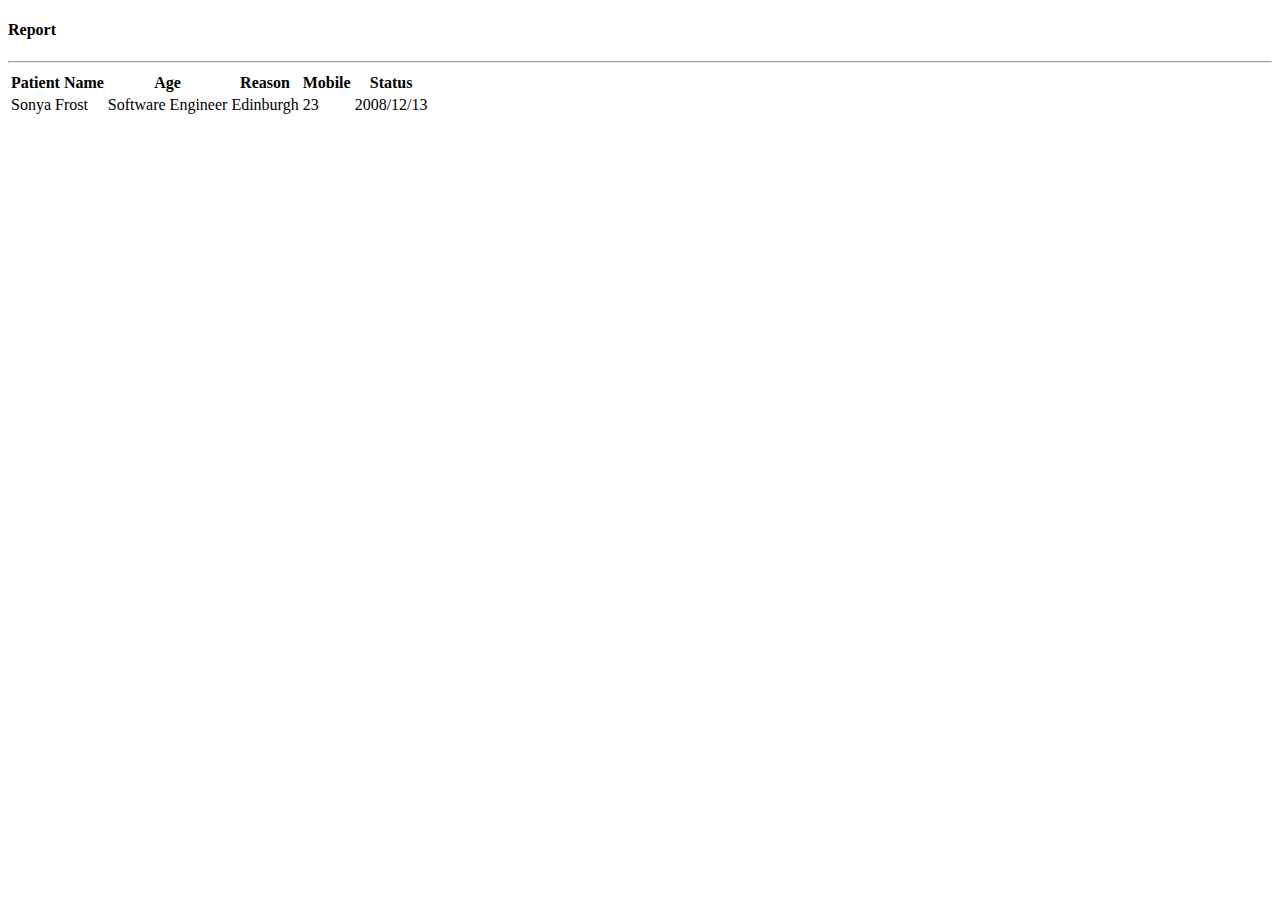
<file: blooddonor/src/main/resources/templates/bloodrequest.html>
<!DOCTYPE html>
<html xmlns:th="http://www.thymeleaf.org">
<head>
    <meta charset="ISO-8859-1">
    <title>Insert title here</title>
</head>
<body th:fragment="bloodrequest">

<div class="container ">
    <h4>Report</h4>
    <hr>
    <div class="row" style="width: 72vw">
        <div class="col-12">
            <div class="data_table">
                <table id="example" class="table table-striped table-bordered">
                    <thead class="table-dark">
                    <tr>
                        <th>Patient Name</th>
                        <th>Age</th>
                        <th>Reason</th>
                        <th>Mobile</th>
                        <th>Status</th>
                    </tr>
                    </thead>
                    <tbody>
                    <tr>
                        <td>Sonya Frost</td>
                        <td>Software Engineer</td>
                        <td>Edinburgh</td>
                        <td>23</td>
                        <td>2008/12/13</td>
                    </tr>
                    </tbody>
                </table>
            </div>
        </div>
    </div>
</div>
</body>
</html>
</file>
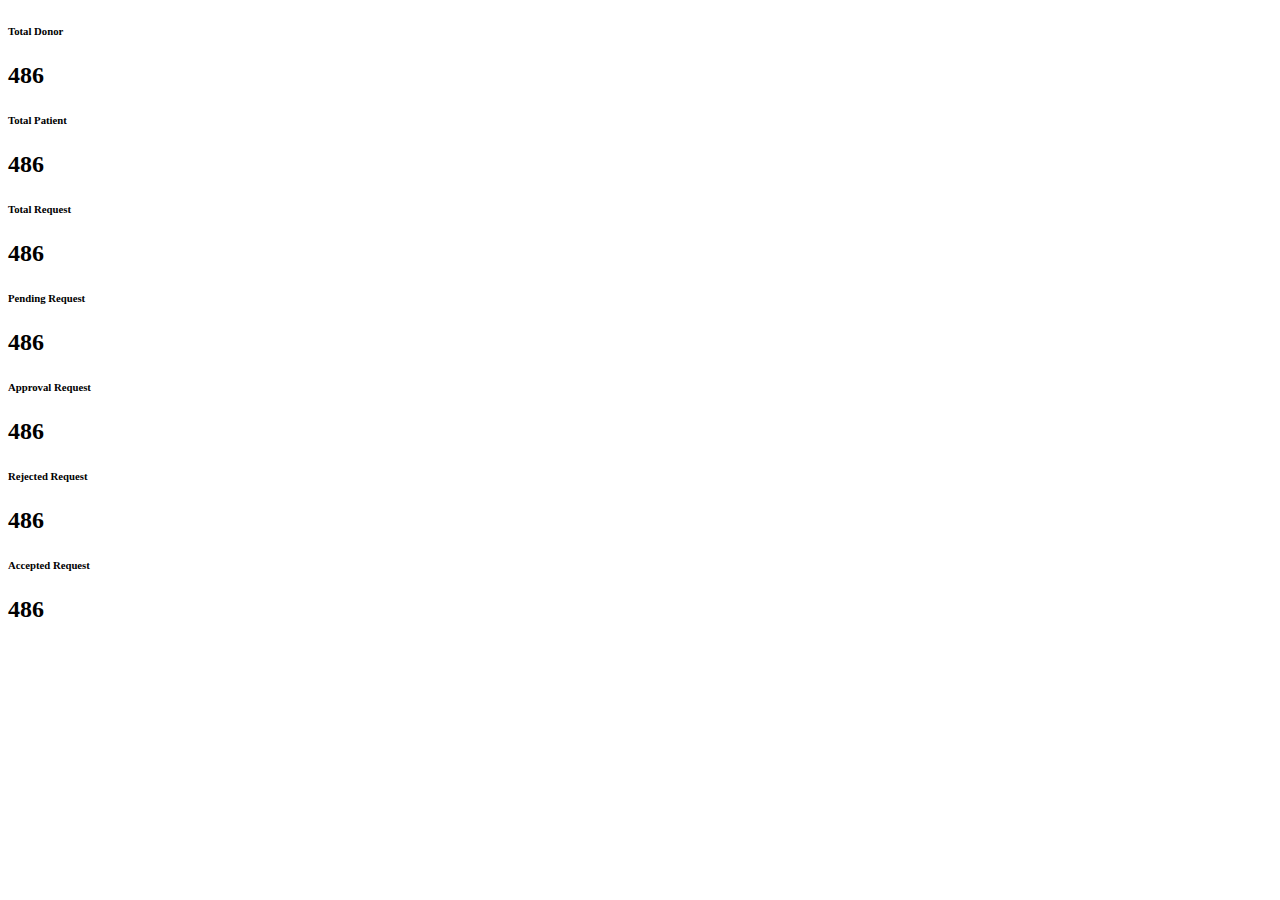
<file: blooddonor/src/main/resources/templates/dashboard.html>
<!DOCTYPE html>
<html xmlns:th="http://www.thymeleaf.org">
<head>
<meta charset="ISO-8859-1">
<title>Insert title here</title>
</head>
<body th:fragment="dashboard">
	<div class="container mt-3" >
		<div class="row" th:if="${session.role=='admin'}">
			<div class="col-md-4 col-xl-3">
				<div class="card bg-c-blue order-card">
					<div class="card-block">
						<h6 class="m-b-20">Total Donor</h6>
						<h2 class="text-right">
							<i class="fa fa-tasks "></i> <span> 486 </span>
						</h2>
					</div>
				</div>
			</div>

			<div class="col-md-4 col-xl-3">
				<div class="card bg-c-green order-card">
					<div class="card-block">
						<h6 class="m-b-20">Total Patient</h6>
						<h2 class="text-right">
							<i class="fa fa-user"></i> <span> 486 </span>
						</h2>
					</div>
				</div>
			</div>

			<div class="col-md-4 col-xl-3">
				<div class="card bg-c-green order-card">
					<div class="card-block">
						<h6 class="m-b-20">Total Request</h6>
						<h2 class="text-right">
							<i class="fa fa-user"></i> <span> 486 </span>
						</h2>
					</div>
				</div>
			</div>


			<div class="col-md-4 col-xl-3">
				<div class="card bg-c-yellow order-card">
					<div class="card-block">
						<h6 class="m-b-20">Pending Request</h6>
						<h2 class="text-right">
							<i class="fa fa-list-alt"></i> <span> 486 </span>
						</h2>
					</div>
				</div>
			</div>

			<div class="col-md-4 col-xl-3">
				<div class="card bg-c-yellow order-card">
					<div class="card-block">
						<h6 class="m-b-20">Approval Request</h6>
						<h2 class="text-right">
							<i class="fa fa-spinner"></i> <span> 486 </span>
						</h2>
					</div>
				</div>
			</div>

			<div class="col-md-4 col-xl-3">
				<div class="card bg-c-pink order-card">
					<div class="card-block">
						<h6 class="m-b-20">Rejected Request</h6>
						<h2 class="text-right">
							<i class="fa  fa-exclamation"></i> <span> 486 </span>
						</h2>
					</div>
				</div>
			</div>
		</div>

	</div>
	<div class="row" th:if="${session.role=='donor'}">
		<div class="col-md-4 col-xl-4">
			<div class="card bg-c-yellow order-card">
				<div class="card-block">
					<h6 class="m-b-20">Accepted Request</h6>
					<h2 class="text-right">
						<i class="fa fa-spinner"></i> <span> 486 </span>
					</h2>
				</div>
			</div>
		</div>
	</div>

</body>
</html>
</file>
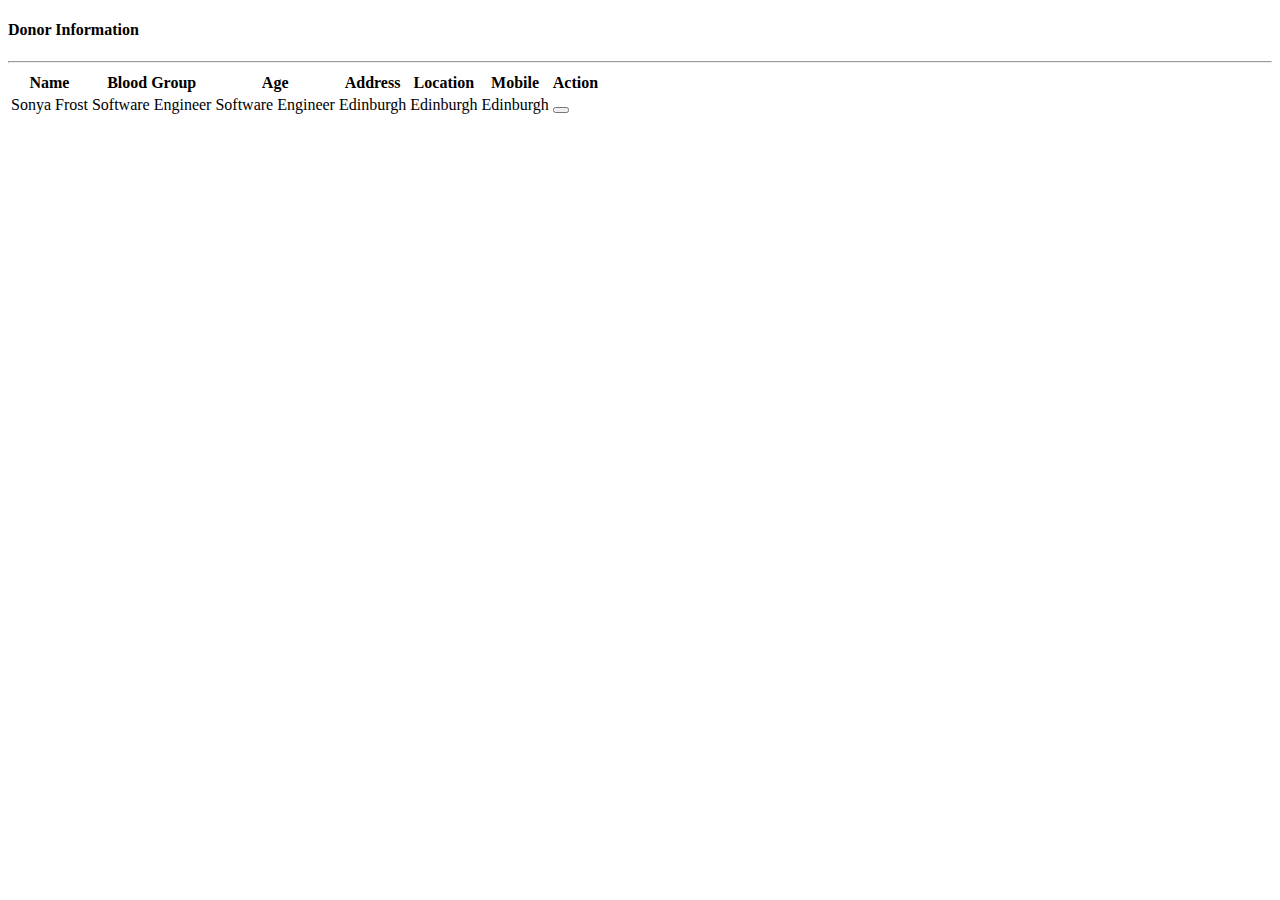
<file: blooddonor/src/main/resources/templates/donordetail.html>
<!DOCTYPE html>
<html xmlns:th="http://www.thymeleaf.org">
<head>
<meta charset="ISO-8859-1">
<title>Insert title here</title>
</head>
<body >

	<div class="container " th:fragment="donor">
		<h4>Donor Information</h4>
		<hr>
	
		<div class="row" style="width: 72vw">
			<div class="col-12">
				<div class="data_table">
					<table id="example" class="table table-striped table-bordered">
						<thead class="table-dark">
							<tr>
								<th>Name</th>
								<th>Blood Group</th>
								<th>Age</th>
								<th>Address</th>
								<th>Location</th>
								<th>Mobile</th>
								<th>Action</th>
							</tr>
						</thead>
						<tbody>
							<tr>
								<td>Sonya Frost</td>
								<td>Software Engineer</td>
								<td>Software Engineer</td>
								<td>Edinburgh</td>
								<td>Edinburgh</td>
								<td>Edinburgh</td>
								<td>
									<button class="btn btn-danger btn-sm rounded-0" type="button"
										data-toggle="tooltip" data-placement="top" title="Delete">
										<i class="fa fa-trash"></i>
									</button>
								</td>
							</tr>
						</tbody>
					</table>
				</div>
			</div>
		</div>
	</div>
</body>
</html>
</file>
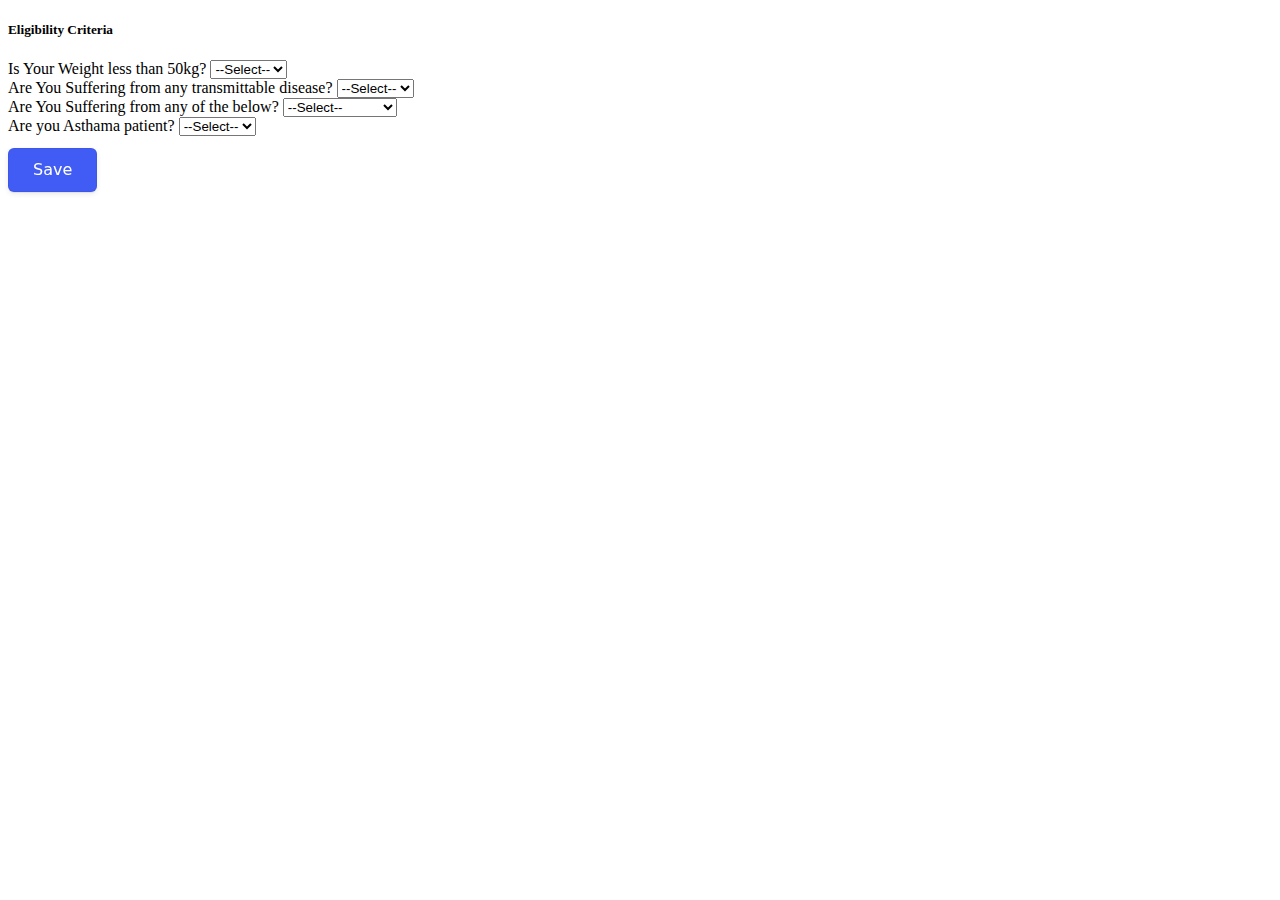
<file: blooddonor/src/main/resources/templates/eligible.html>
<!DOCTYPE html>
<html lang="en" xmlns:th="http://www.thymeleaf.org" th:fragment="eligible">
<head>
    <meta charset="UTF-8">
    <title>Title</title>
</head>
<style>
    .button-9 {
        appearance: button;
        backface-visibility: hidden;
        background-color: #405cf5;
        border-radius: 6px;
        border-width: 0;
        box-shadow: rgba(50, 50, 93, .1) 0 0 0 1px inset, rgba(50, 50, 93, .1) 0
            2px 5px 0, rgba(0, 0, 0, .07) 0 1px 1px 0;
        box-sizing: border-box;
        color: #fff;
        cursor: pointer;
        font-family: -apple-system, system-ui, "Segoe UI", Roboto,
            "Helvetica Neue", Ubuntu, sans-serif;
        font-size: 100%;
        height: 44px;
        line-height: 1.15;
        margin: 12px 0 0;
        outline: none;
        overflow: hidden;
        padding: 0 25px;
        position: relative;
        text-align: center;
        text-transform: none;
        transform: translateZ(0);
        transition: all .2s, box-shadow .08s ease-in;
        user-select: none;
        touch-action: manipulation;
        float
    }

    .button-9:disabled {
        cursor: default;
    }

    .button-9:focus {
        box-shadow: rgba(50, 50, 93, .1) 0 0 0 1px inset, rgba(50, 50, 93, .2) 0
            6px 15px 0, rgba(0, 0, 0, .1) 0 2px 2px 0, rgba(50, 151, 211, .3) 0 0
            0 4px;
    }

</style>
<body>
<div class="modal fade" id="model-eligible" data-bs-backdrop="static"
     data-bs-keyboard="false" tabindex="-1"
     aria-labelledby="staticBackdropLabel" aria-hidden="true">
    <div class="modal-dialog">
        <div class="modal-content">
            <div class="modal-header">
                <h5 class="modal-title" id="staticBackdropLabel">Eligibility Criteria</h5>
            </div>
            <div class="modal-body">
                <p id="error" style="color:red"></p>
                <form action="/eligibleDonor" id="employeeForm" method="post">
                    <div class="modal-body">
                        <div class="form-group">
                            <label for="weight" class="control-label">Is Your Weight less than 50kg? </label>
                            <select
                                    class="form-select" aria-label="Default select example"
                                    id="weight" name="isWeight">
                                <option value="select" selected>--Select--</option>
                                <option value="yes">Yes</option>
                                <option value="no">No</option>
                            </select>
                        </div>
                        <div class="form-group">
                            <label for="disease" class="control-label">Are You Suffering from any transmittable
                                disease? </label> <select
                                class="form-select" aria-label="Default select example"
                                id="disease" name="isTransmittableDisease">
                            <option value="select" selected>--Select--</option>
                            <option value="yes">Yes</option>
                            <option value="no">No</option>
                        </select>
                        </div>
                        <div class="form-group">
                            <label for="suffer" class="control-label">Are You Suffering from any of the below? </label>
                            <select
                                    class="form-select" aria-label="Default select example"
                                    id="suffer" name="disease">
                                <option value="select" selected>--Select--</option>
                                <option value="diabetes">Diabetes</option>
                                <option value="cancer">Cancer</option>
                                <option value="pressure">Blood Pressure</option>
                                <option value="no-other">No other</option>
                            </select>
                        </div>
                        <div class="form-group">
                            <label for="asthama" class="control-label">Are you Asthama patient? </label> <select
                                class="form-select" aria-label="Default select example"
                                id="asthama" name="isAsthama">
                            <option value="select" selected>--Select--</option>
                            <option value="yes">Yes</option>
                            <option value="no">No</option>
                        </select>
                        </div>
                    </div>

                    <div class="modal-footer">
                        <button type="submit" id="addEligible" class="button-9" disabled>Save</button>
                    </div>
                </form>
            </div>
        </div>
    </div>
</div>
<script src="https://code.jquery.com/jquery-3.6.1.min.js"
        integrity="sha256-o88AwQnZB+VDvE9tvIXrMQaPlFFSUTR+nldQm1LuPXQ="
        crossorigin="anonymous">

</script>
</body>
</html>
</file>
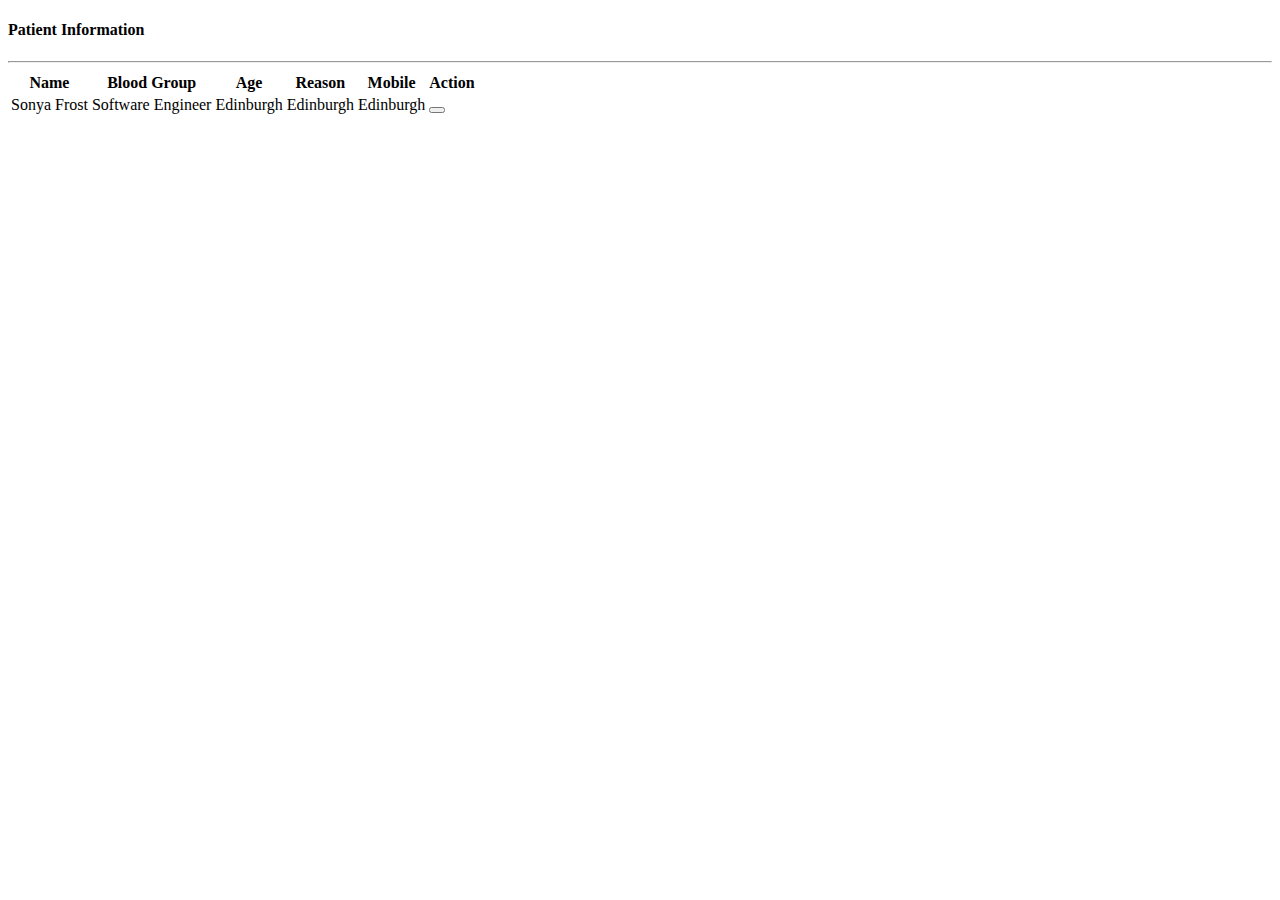
<file: blooddonor/src/main/resources/templates/patient.html>
<!DOCTYPE html>
<html xmlns:th="http://www.thymeleaf.org">
<head>
    <meta charset="ISO-8859-1">
    <title>Insert title here</title>
</head>
<body th:fragment="patient">

<div class="container " >
    <h4>Patient Information</h4>
    <hr>
    <div class="row" style="width: 72vw">
        <div class="col-12">
            <div class="data_table">
                <table id="example" class="table table-striped table-bordered">
                    <thead class="table-dark">
                    <tr>
                        <th>Name</th>
                        <th>Blood Group</th>
                        <th>Age</th>
                        <th>Reason</th>
                        <th>Mobile</th>
                        <th>Action</th>
                    </tr>
                    </thead>
                    <tbody>

                    <tr>
                        <td>Sonya Frost</td>
                        <td>Software Engineer</td>
                        <td>Edinburgh</td>
                        <td>Edinburgh</td>
                        <td>Edinburgh</td>
                        <td>
                            <button class="btn btn-danger btn-sm rounded-0" type="button"
                                    data-toggle="tooltip" data-placement="top" title="Delete">
                                <i class="fa fa-trash"></i>
                            </button>
                        </td>
                    </tr>
                    </tbody>
                </table>
            </div>
        </div>
    </div>
</div>
</body>
</html>
</file>
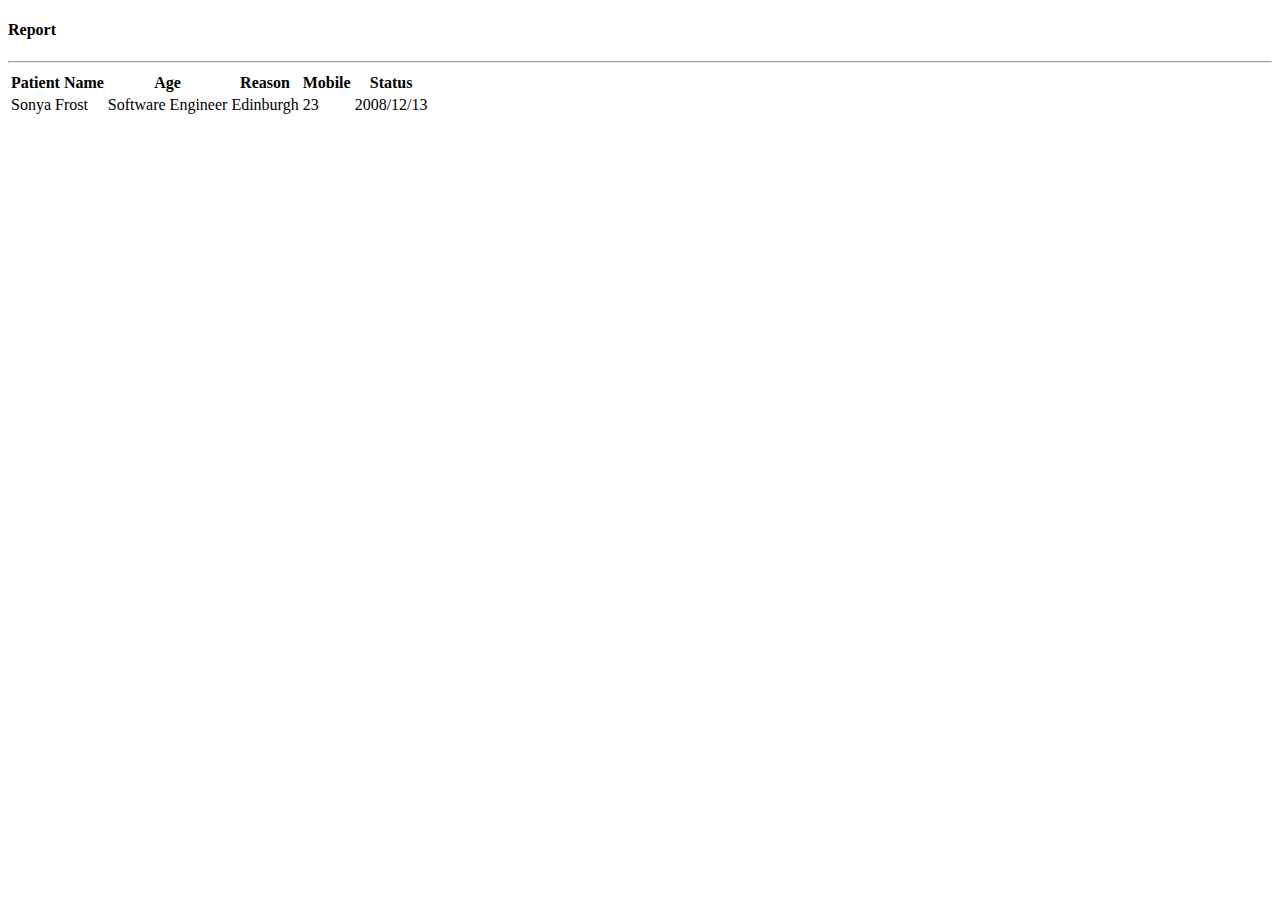
<file: blooddonor/src/main/resources/templates/report.html>
<!DOCTYPE html>
<html xmlns:th="http://www.thymeleaf.org">
<head>
<meta charset="ISO-8859-1">
<title>Insert title here</title>
</head>
<body th:fragment="report">

	<div class="container ">
		<h4>Report</h4>
		<hr>
		<div class="row" style="width: 72vw">
			<div class="col-12">
				<div class="data_table">
					<table id="example" class="table table-striped table-bordered">
						<thead class="table-dark">
							<tr>
								<th>Patient Name</th>
								<th>Age</th>
								<th>Reason</th>
								<th>Mobile</th>
								<th>Status</th>
							</tr>
						</thead>
						<tbody>
							<tr>
								<td>Sonya Frost</td>
								<td>Software Engineer</td>
								<td>Edinburgh</td>
								<td>23</td>
								<td>2008/12/13</td>
							</tr>
						</tbody>
					</table>
				</div>
			</div>
		</div>
	</div>
</body>
</html>
</file>
